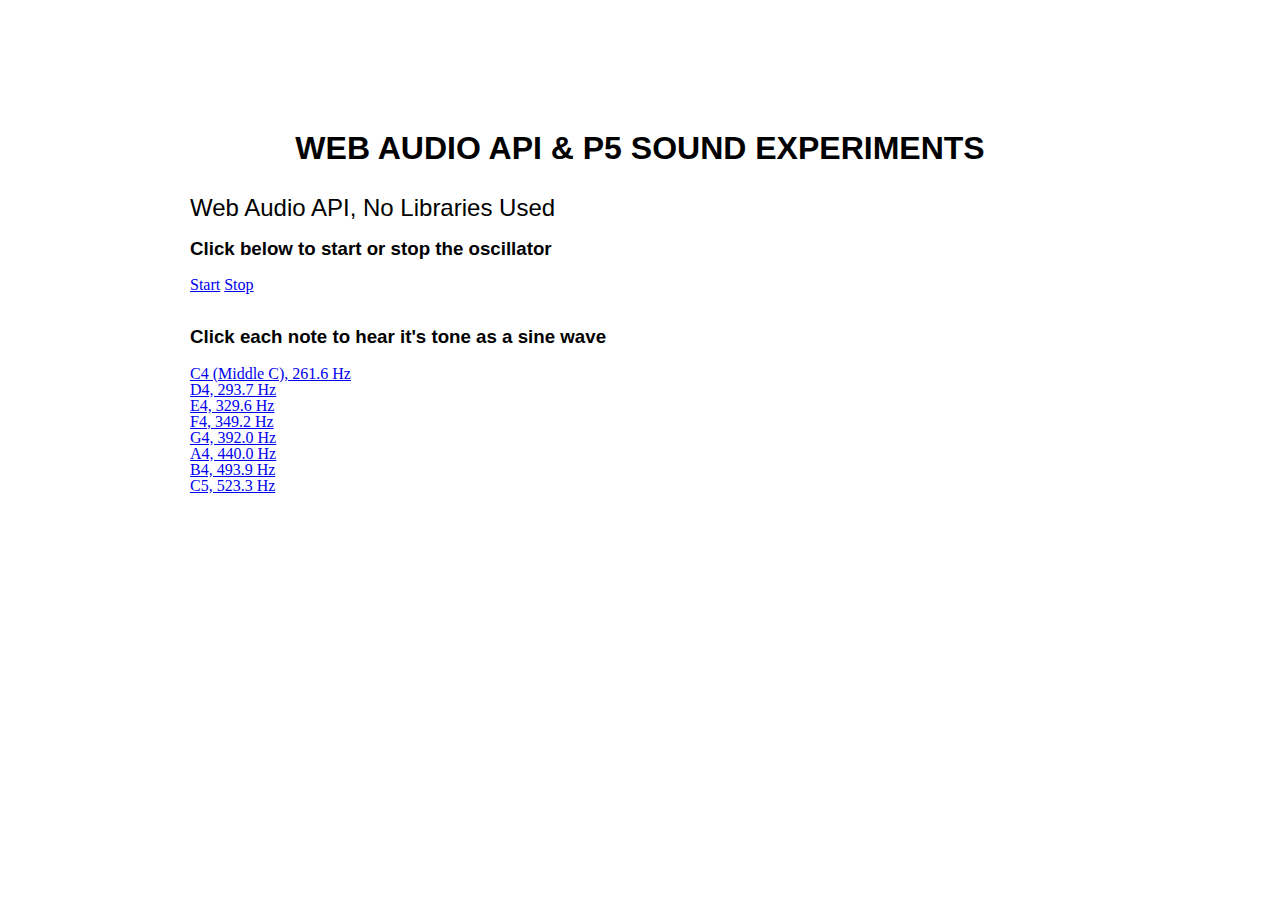
<file: experiment-1/index.html>
<!DOCTYPE html>
<html>
<head>
	<title>Sound Experiment</title>
	<link rel="stylesheet" type="text/css" href="lib/css/app.css">
</head>
<body>
	<div class="wrapper">

		<h1>Web Audio API &amp; P5 sound experiments</h1>

		<h2>Web Audio API, no libraries used</h2>
		<h3>Click below to start or stop the oscillator</h3>
		<a href="#" id="start">Start</a>
		<a href="#" id="stop">Stop</a><br><br>

		<h3>Click each note to hear it's tone as a sine wave</h3>
		<a class="playNote" href="#" id="c4">C4 (Middle C), 261.6 Hz</a><br>
		<a class="playNote" href="#" id="d4">D4, 293.7 Hz</a><br>
		<a class="playNote" href="#" id="e4">E4, 329.6 Hz</a><br>
		<a class="playNote" href="#" id="f4">F4, 349.2 Hz</a><br>
		<a class="playNote" href="#" id="g4">G4, 392.0 Hz</a><br>
		<a class="playNote" href="#" id="a4">A4, 440.0 Hz</a><br>
		<a class="playNote" href="#" id="b4">B4, 493.9 Hz</a><br>
		<a class="playNote" href="#" id="c5">C5, 523.3 Hz</a><br>	

	</div>
	<script type="text/javascript" src="lib/js/app.js"></script>
</body>
</html>
</file>
<file: experiment-1/lib/css/app.css>
/* CSS Reset */
html, body, div, span, applet, object, iframe,
/*h1, h2, h3, h4, h5, h6,*/ p, blockquote, pre,
a, abbr, acronym, address, big, cite, code,
del, dfn, em, img, ins, kbd, q, s, samp,
small, strike, strong, sub, sup, tt, var,
b, u, i, center,
dl, dt, dd, ol, ul, li,
fieldset, form, label, legend,
table, caption, tbody, tfoot, thead, tr, th, td,
article, aside, canvas, details, embed, 
figure, figcaption, footer, header, hgroup, 
menu, nav, output, ruby, section, summary,
time, mark, audio, video {
	margin: 0;
	padding: 0;
	border: 0;
	font-size: 100%;
	font: inherit;
	vertical-align: baseline;
}
/* HTML5 display-role reset for older browsers */
article, aside, details, figcaption, figure, 
footer, header, hgroup, menu, nav, section {
	display: block;
}
body {
	line-height: 1;
}
ol, ul {
	list-style: none;
}
blockquote, q {
	quotes: none;
}
blockquote:before, blockquote:after,
q:before, q:after {
	content: '';
	content: none;
}
table {
	border-collapse: collapse;
	border-spacing: 0;
}


/* Layout */
.wrapper {
	width: 900px;
	margin: auto;
	padding: 100px 15px;
}

/* Type */
h1, h2, h3 {
	font-family: Arial, sans-serif;
}

h1 {
	font-weight: bold;
	margin: 1em 0;
	text-align: center;
	text-transform: uppercase;
}

h2 {
	font-weight: normal;
	text-transform: capitalize;
}
</file>
